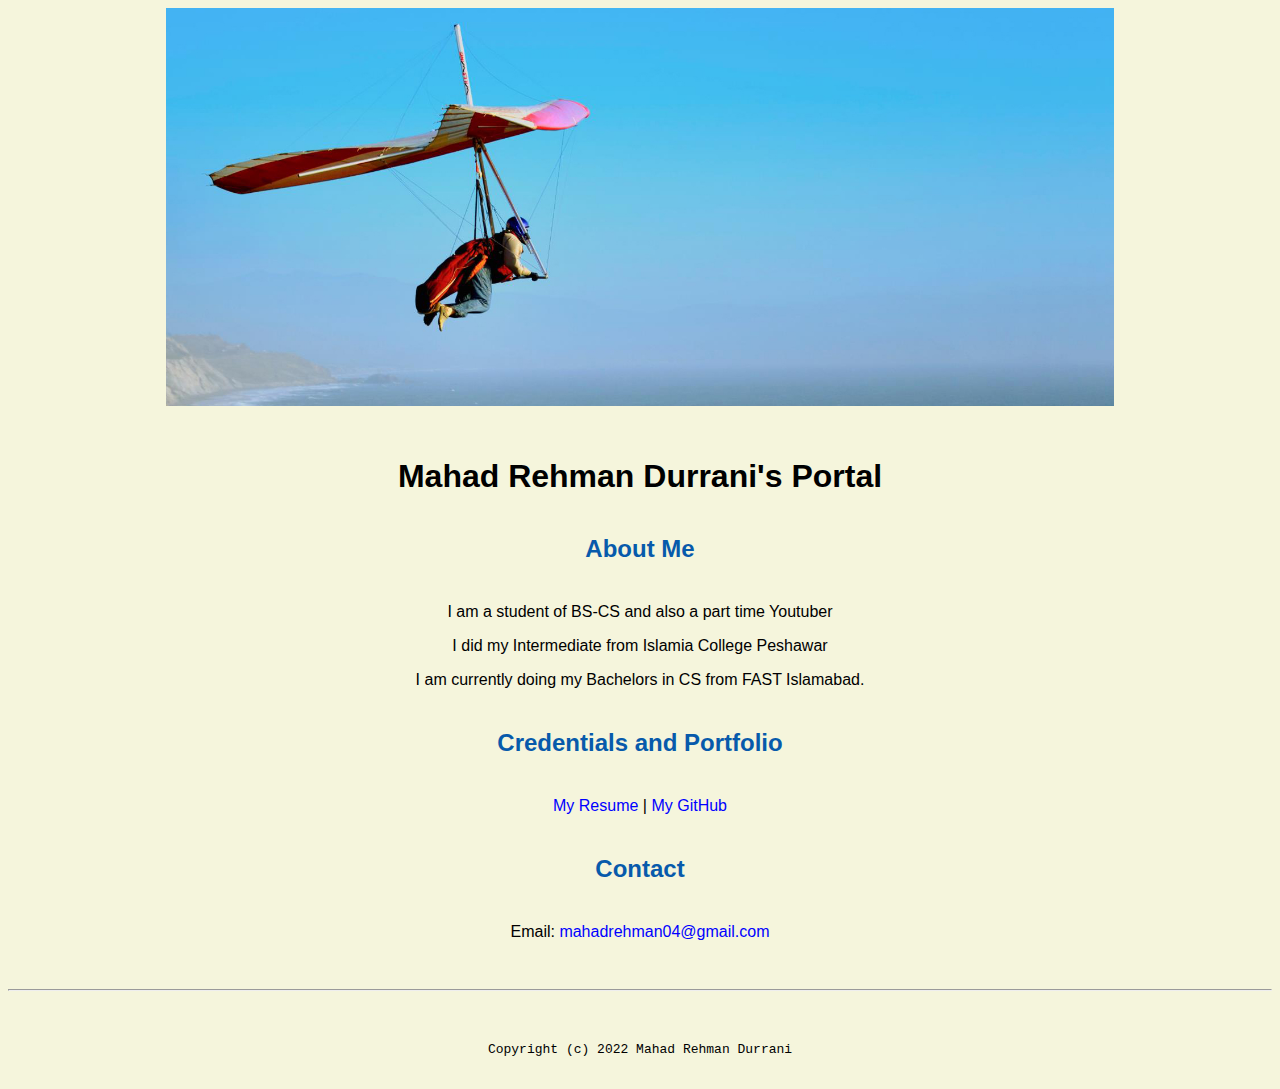
<file: index.html>
<!doctype html>

<!-- this is a comment for human! -->


<html lang="en">

  <header>
    <title>Mahad Rehman Durrani's Portal</title>
    <link rel="stylesheet" href="css/master.css">
    <link rel="FaviconIcon" href="favicon.ico" type="image/x-icon">
    <link rel="shoertcut" href="favicon.ico" type="image/x-icon">
    <meta name="viewport" content="widht-device-width, initial-scale-1, shrink-to-fit-no">
    <meta name="name" content="Mahad Rehman Durrani's Portal">
    <meta name="robots" content="noindex, nofollow">
  </header>

  <body>
   <img src="images/banner.jpg" width="75%" alt="banner">
   <h1>Mahad Rehman Durrani's Portal</h1>
    <h2>About Me</h2>
    <p>I am a student of BS-CS and also a part time Youtuber</p>
    <p>I did my Intermediate from Islamia College Peshawar</p>
    <p>I am currently doing my Bachelors in CS from FAST Islamabad.</p>
    <h2>Credentials and Portfolio</h2>
    <p><a href="resume.html">My Resume</a> | <a href="https://github.com/MahadDurrani">My GitHub</a></p>
    <h2>Contact</h2>
    <p>Email: <a href="mailto:mahadrehman04@gmail.com">mahadrehman04@gmail.com</a></p>

  </body>

  <footer>
     <hr>
     <code>Copyright (c) 2022 Mahad Rehman Durrani</code>
  </footer>

</html>
</file>
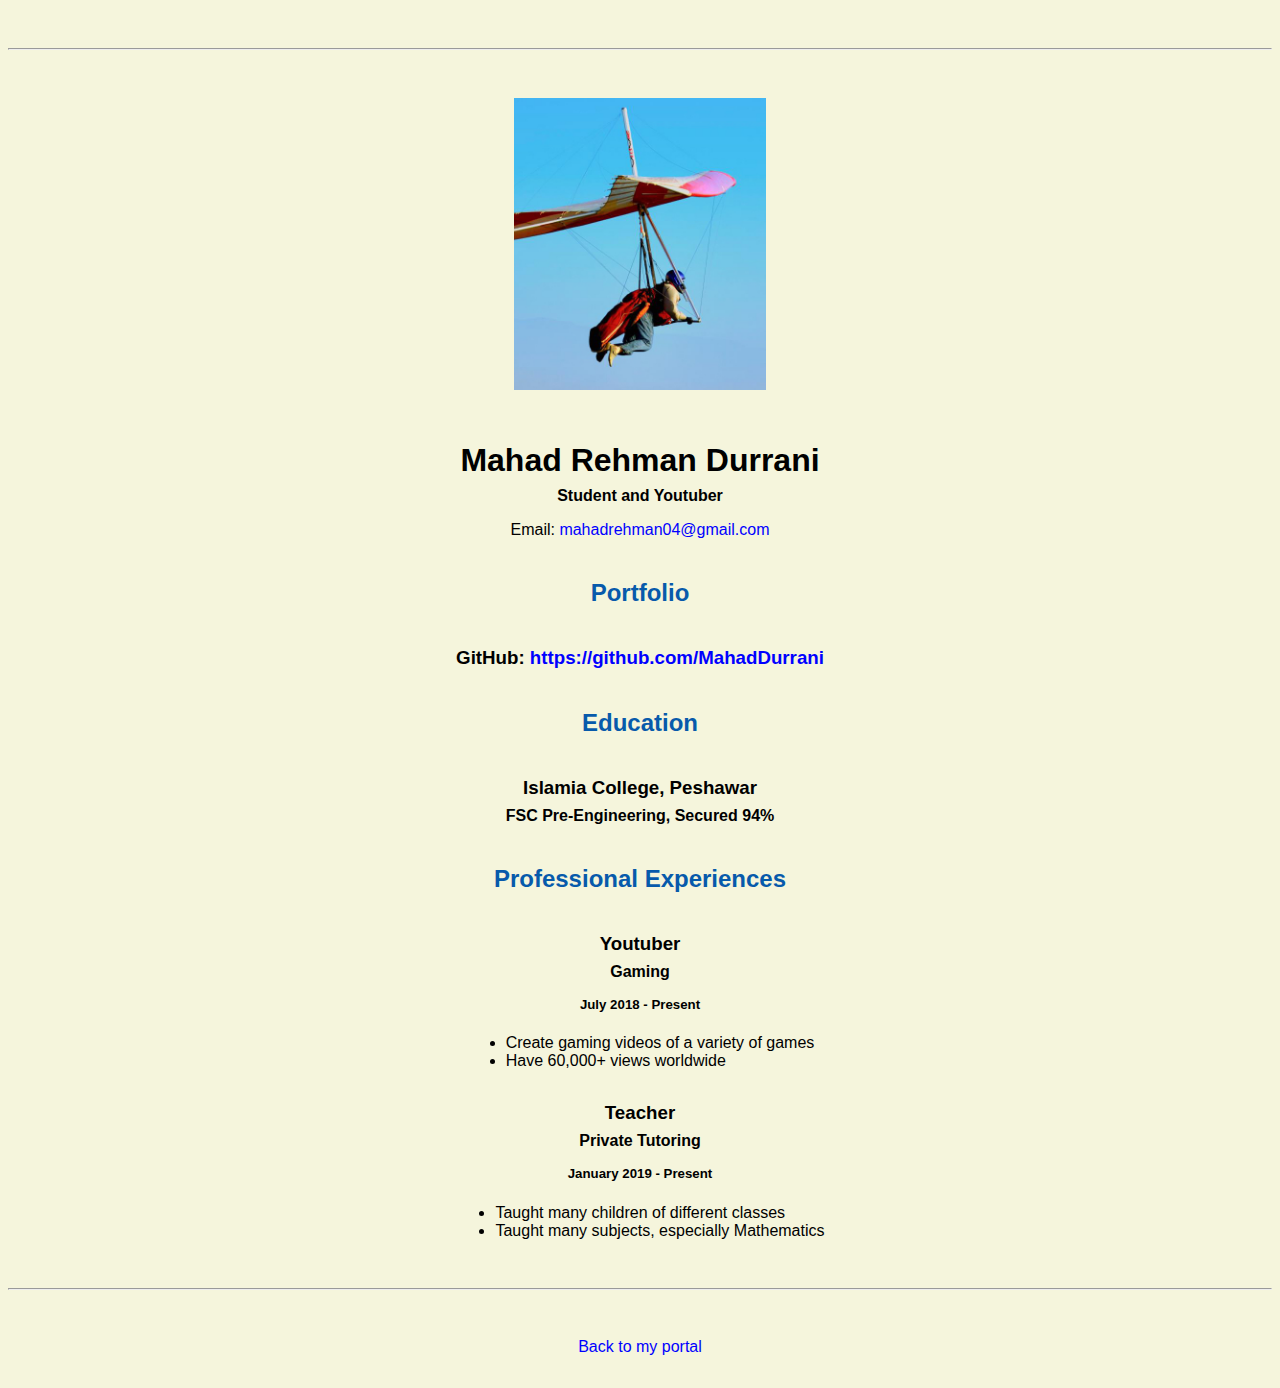
<file: resume.html>
<!doctype html>

<!-- this is a comment for human! -->

<html lang="en">

  <header>
    <title>Mahad Rehman Durrani's Resume</title>
      <link rel="stylesheet" href="css/master.css">
      <link rel="FaviconIcon" href="favicon.ico" type="image/x-icon">
      <link rel="shoertcut" href="favicon.ico" type="image/x-icon">
      <meta name="viewport" content="widht-device-width, initial-scale-1, shrink-to-fit-no">
      <meta name="name" content="Mahad Rehman Durrani's Portal">
      <meta name="robots" content="noindex, nofollow">  
  </header>

  <body>
    <hr>

    <img src="images/headshot.jpg" alt="Mahad Rehman's headshot" width="20%">

    <h1>Mahad Rehman Durrani</h1>
    <h4>Student and Youtuber</h4>

    <p>Email: <a href="mailto:mahadrehman04@gmail.com" target="_blank">mahadrehman04@gmail.com</a></p>
    <!-- don't post physical address, personal phone number or other personal information on the web! -->

    <h2>Portfolio</h2>
      <h3>GitHub: <a href="https://github.com/MahadDurrani" target="_blank">https://github.com/MahadDurrani</a></h3>

    <h2>Education</h2>

    <h3>Islamia College, Peshawar</h3>
    <h4>FSC Pre-Engineering, Secured 94%</h4>

    <h2>Professional Experiences</h2>

    <h3>Youtuber</h3>
    <h4>Gaming</h4>
    <h5>July 2018 - Present</h5>
      <ul>
        <li>Create gaming videos of a variety of games</li>
        <li>Have 60,000+ views worldwide</li>
      </ul>

    <h3>Teacher</h3>
    <h4>Private Tutoring</h4>
    <h5>January 2019 - Present</h5>
      <ul>
        <li>Taught many children of different classes</li>
        <li>Taught many subjects, especially Mathematics</li>
      </ul>
  </body>

  <footer>
  <hr>
  <p><a href="index.html">Back to my portal</a><p>
  </footer>

</html>
</file>
<file: css/master.css>
/* Cascading stylesheet for the website */

/* Text inside these asterisks and slashes are comments for human */

  a {
    color: blue; /* set the text color to blue here */
    text-decoration: none; /* This means we do not want hyperlinks to be underlined */
  }

  a:hover {
    color: red;/* set the text color to red here */
    text-decoration: none; /* This means we do not want hyperlinks to be underlined */
  }

  body {
    background-color: beige;/* set the background color here */
    color: black;/* set the text color to black here */
    font-family: Arial, Helvetica, sans-serif;/* set the font here */
    text-align: center;    /* set the text alignment here */
   }

  footer {
    margin-top: 2rem;
    margin-bottom: 2rem;
  }

  h1 {
    margin-bottom: 0.5rem;
    margin-top: 3rem;
   }

  h2 {
  color: #075AAB;  /* set the text color of to #075AAB here */
  margin-bottom: 2.5rem;
  margin-top: 2.5rem;
   }

  h3 {
    margin-bottom: 0;
    margin-top: 2rem;
  }

  h4 {
    margin-bottom: 1rem;
    margin-top: 0.5rem;
  }

  h5 {
    margin-top: 0.5rem;
  }

  hr {
    margin-bottom: 3rem;
    margin-top: 3rem;
  }

  /* this controls how the bullet points in the resume page looks */
  ul {
    display: table;
    margin: 0 auto;
    text-align: left;
  }
</file>
